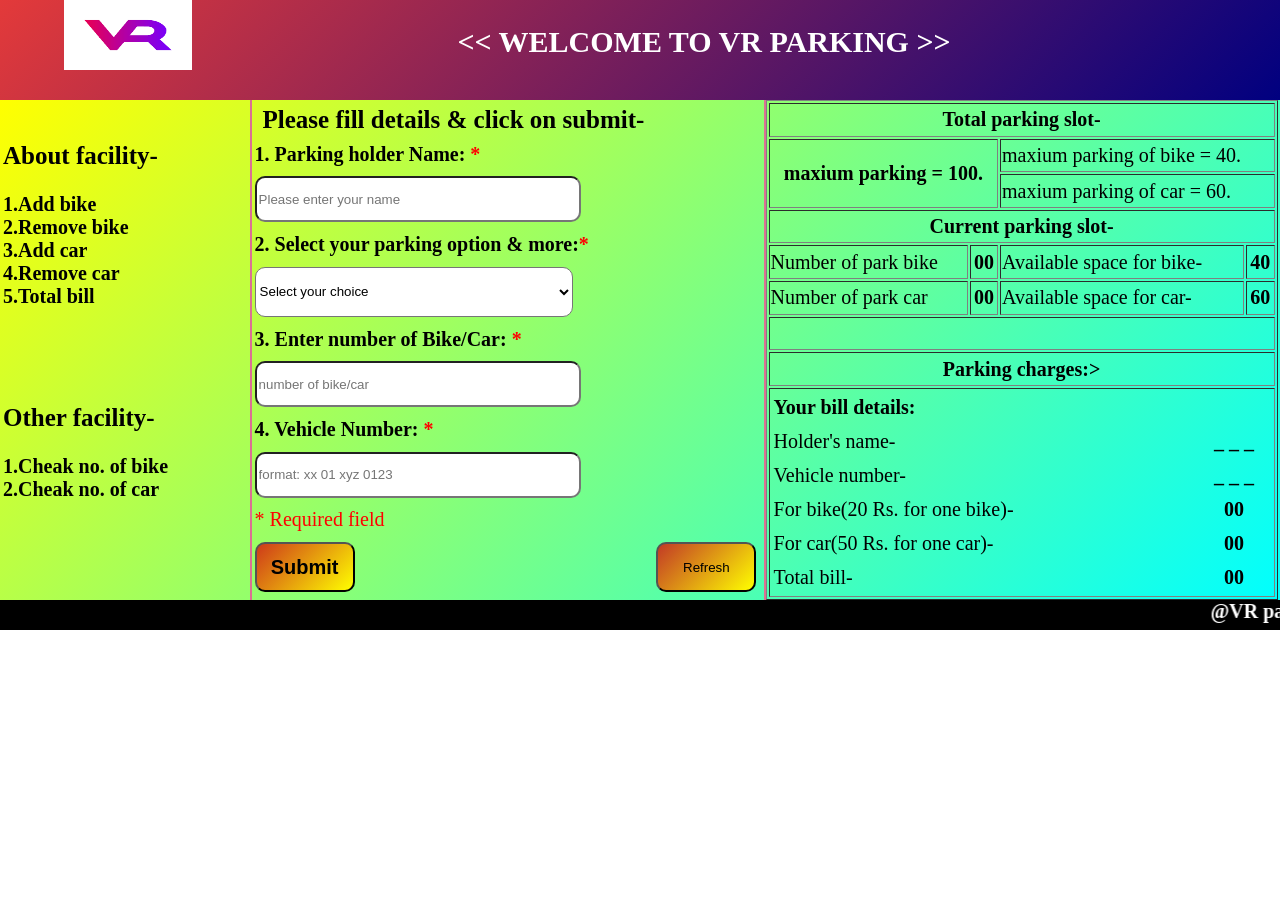
<file: index.html>
<!DOCTYPE html>
<html>
  <head>
	  <meta charset="utf-8">
	  <meta name="viewport" content="width=device-width, initial-scale=1">
	  <title>VR PARKING SYSTEM...</title>
	  <link rel="stylesheet" type="text/css" href="parking.css">
    <link rel="icon" type="image/x-icon" href="image\logo.png">
    <script src="parking.js"></script>
  </head>
  <body>
   <div class="main">	
     <div class="header">
   	   <div class="header1">
   	 	   <img src="image/logo.png" height="100px" width="100%">
   	   </div>
   	   <div class="header2">
   	 	   <h1>
   	 	     << WELCOME TO VR PARKING >>
   	     </h1>
   	   </div>
     </div>
     <div class="body">
   	   <div class="body1">
         <div class="body12">
           <table>
             <tr>
          	    <td><h2>About facility-</h2></br><h3>1.Add bike</br>2.Remove bike</br>3.Add car</br>4.Remove car</br>5.Total bill</h3>
                </td>
             </tr>
           </table>
         </div>
         <div class="body12">
           <table>
             <tr>
               <td><h2>Other facility-</h2></br><h3>1.Cheak no. of bike</br>2.Cheak no. of car</h3></br></br>
               </td>
             </tr>
           </table>
         </div>
       </div>
       <div class="body2">
         <table>
           <tr>
             <th><h2>Please fill details & click on submit-</h2></th>
           </tr>
           <tr>
             <td><h3> 1. Parking holder Name: <span class="required">*</span></h3></td>
           </tr>
           <tr>
             <td><input type="text" id="val0" placeholder="Please enter your name" required></td>
           </tr>
           <tr>
            <td><h3> 2. Select your parking option & more:<span class="required">*</span></h3></td>
           </tr>
           <tr>
             <td>
               <select id="val1" required >
                 <optgroup label="Bike">
                   <option value="" disabled selected hidden>Select your choice</option>
                   <option value="1">(i) Add Bike</option>
                   <option value="2">(ii) Remove bike</option>
                 </optgroup>
                 <optgroup label="Car">
                   <option value="3">(i) Add car</option>
                   <option value="4">(ii) Remove car</option>
                 </optgroup>
                 <optgroup label="Total Bill-">
                   <option value="5">Total bill</option>
                 </optgroup>
               </select>
             </td>
           </tr>
           <tr>
              <td><h3> 3. Enter number of Bike/Car: <span class="required">*</span></h3>
              </td>
           </tr>
           <tr>
             <td><input type="number" id="val2" placeholder="number of bike/car" required>
             </td>
           </tr>
           <tr>
             <td><h3> 4. Vehicle Number: <span class="required">*</span></h3></td>
           </tr>
           <tr>
             <td><input type="text" id="val3" placeholder="format: xx 01 xyz 0123" required></td>
           </tr>
           <tr><td><span class="required">* Required field</span></td></tr>
           <tr>
              <td><button type="submit" onclick="a()"><h3>Submit</h3></button></td>
              <td><button type="button"><a href="index.html">Refresh</a>
              </button></td>
           </tr>
         </table>
       </div>
       <div class="body2">
          <table border="1">
            <tr>
              <th colspan="4">Total parking slot-</th>
           </tr>
           <tr>
             <th rowspan="2" colspan="2">maxium parking = 100.</th>
             <td colspan="2">maxium parking of bike = 40.</td>
           </tr>
           <tr>
             <td colspan="2">maxium parking of car = 60.</td>
           </tr>
           <tr>
             <th colspan="4">Current parking slot-</th>
           </tr>
           <tr>
             <td>Number of park bike</td>
             <th id="res1">00</th>
             <td>Available space for bike-</td>
             <th id="res2">40</th>
           </tr>
           <tr>
             <td>Number of park car</td>
             <th id="res3">00</th>
             <td>Available space for car-</td>
             <th id="res4">60</th>
           </tr>
           <tr>
             <th colspan="4"></br></th>
           </tr>
           <tr>
             <th colspan="4">Parking charges:></th>
           </tr>
           <tr>
              <td colspan="4">
       
               <table>
                 <tr>
                   <td><b>Your bill details:</b></td>
                 </tr>
                 <tr>
                   <td>Holder's name-</td>
                   <th id="res0">_ _ _</th>
                 </tr>
                 <tr>
                   <td>Vehicle number-</td>
                   <th id="res8">_ _ _</th>
                 </tr>
                 <tr>
                   <td>For bike(20 Rs. for one bike)-</td>
                   <th id="res5">00</th>
                 </tr>
                 <tr>
                   <td>For car(50 Rs. for one car)-</td>
                   <th id="res6">00</th>
                 </tr>
                 <tr>
                   <td>Total bill-</td>
                   <th id="res7">00</th>
                 </tr>
               </table>
             </td>
           </tr>
         </table>    
       </div>
     </div>
     <div class="footer">
   	   <marquee><h3>@VR parking 2022 by ankur29mishra</h3></marquee>
     </div>
   </div>
 </body>
</html>
</file>
<file: parking.css>
*
{
	margin: 0;
}
html
{
	font-size: 62.5%;
}
.main 
{
	height: 100%;
	width: 100%;
}
img
{
	height: 100%;
	width: 100%;
}
h1 
{
	margin-top: 2.5rem;
	font-size: 3rem;
}
h2
{
	font-size: 2.5rem;
}
h3
{
	font-size: 2rem;
}
.required
{
	color: red;
}
.header
{
	height: 10rem;
	width:100%;
	color: white;
	background:linear-gradient(135deg, #dc0606ca, #000080) ;
	text-align: center;
}
.header1
{
	height: 70%;
	width: 10%;
	float: left;
	display: center;
	margin-left: 5%;
}
.header2
{
	width: 80%;
	float: left;

}
.body
{
    height: 50rem;
	width: 100%; 
	background:linear-gradient(135deg, #FFFF00, #00FFFF	) ;
}
.body1
{
	float: left;
	width: 19.5%;
	height: 100%;
	position: relative;
}
.body12
{
	width: 100%;
	height: 50%;
	border: none;
	position: relative;
}
.body2
{
	float: left;
	width: 40%;
	height: 100%;
	margin-top: 0rem;
	border-left: 0.2rem solid palevioletred;
	position: relative;
	
}
.footer
{
	height: 3rem;
	width: 100%;
	color: white;
	background-color: black;
	text-align: right;
	position: relative;
}
table
{
	height: 100%;
	width: 100%;
	font-style: normal;
	font-size: 2rem;
	margin-top: 0rem;
}
button
{
	color: black;
    background:linear-gradient(135deg, #dc0606ca, #FFFF00) ;
	height: 5rem;
	width: 10rem;
	border-radius: 1rem;
	cursor:pointer;
}
a
{
	text-decoration: none;
	color: black;
}
select
{
	height: 5rem;
	width: 80%;
	color: black;
	background-color: white;
	border-radius: 1rem;
}
input
{
	height: 4rem;
	width: 80%;
	color: black;
	background-color: white;
	border-radius: 1rem;
}

@media (max-width: 880px)
{
	html{font-size: 38%;}
}
@media only screen and (max-width: 700px)
{   
	.main{width: 700px;}
	.body{width: 700px;background:linear-gradient(135deg, #FFFF00, #00FFFF	) ;height: 1200px;}
	.header{width: 700px;}
	 img{height: 100%; width: 100%;}
	.header2{font-size: 10px; text-align: center;}
	.body{ width: 700px; }
	.footer{width: 700px;height: 30px;font-size: 25px;}
	.body1{width: 660px;height: 200px;float:top;margin-left: 20px;position: relative; }
	.body12{width: 305px;height: 200px;float:left;position: relative;border-bottom:2px solid palevioletred;border-left:2px solid palevioletred;border-radius: 20px;margin-left: 10px; }
	.body2{width: 660px;height: 420px; position: relative;float:top;border-top: 3px solid mediumvioletred;margin-left: 20px;margin-top: 50px; border-left: none;border-radius: 10px;}
     table{margin-top: 20px;}
}
@media (max-width: 480px)
{
	.main{width: 480px;}
	.body{width: 480px;background:linear-gradient(135deg, #FFFF00, #00FFFF	) ;height: 1200px;}
	.header{width: 480px;}
	 img{height: 100%; width: 100%;}
	.header2{font-size: 10px; text-align: center;}
	 h1{font-size: 20px;}
	.footer{width: 480px;height: 30px;font-size: 25px;}
	.body{ width: 480px; }
	.body1{width: 440px;height: 200px;float:top;margin-left: 20px; position: relative;}
	.body12{width: 195px;height: 200px;float:left;position: relative;border-bottom:2px solid palevioletred;border-left:2px solid palevioletred;border-radius: 20px;margin-left: 10px; }
	.body2{width: 440px;height: 420px;float:top;border-top: 3px solid mediumvioletred;margin-left: 20px;border-left: none;position: relative;}
     table{margin-top: 20px;}
}
</file>
